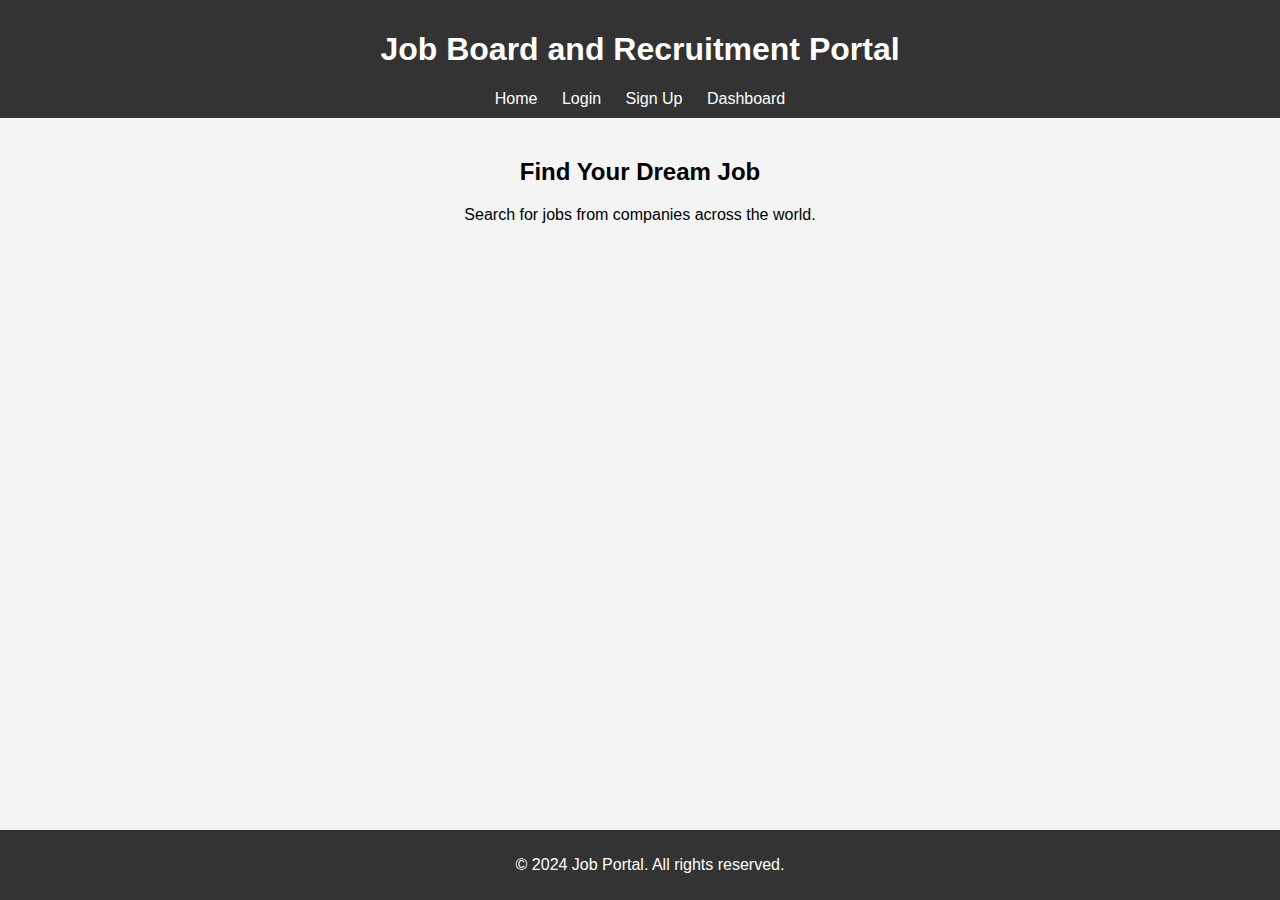
<file: index.html>
<!DOCTYPE html>
<html lang="en">
<head>
    <meta charset="UTF-8">
    <meta name="viewport" content="width=device-width, initial-scale=1.0">
    <title>Job Portal - Home</title>
    <link rel="stylesheet" href="styles.css">
</head>
<body>
    <header>
        <h1>Job Board and Recruitment Portal</h1>
        <nav>
            <a href="index.html">Home</a>
            <a href="login.html">Login</a>
            <a href="signup.html">Sign Up</a>
            <a href="dashboard.html">Dashboard</a>
        </nav>
    </header>
    <main>
        <h2>Find Your Dream Job</h2>
        <p>Search for jobs from companies across the world.</p>
    </main>
    <footer>
        <p>&copy; 2024 Job Portal. All rights reserved.</p>
    </footer>
</body>
</html>
</file>
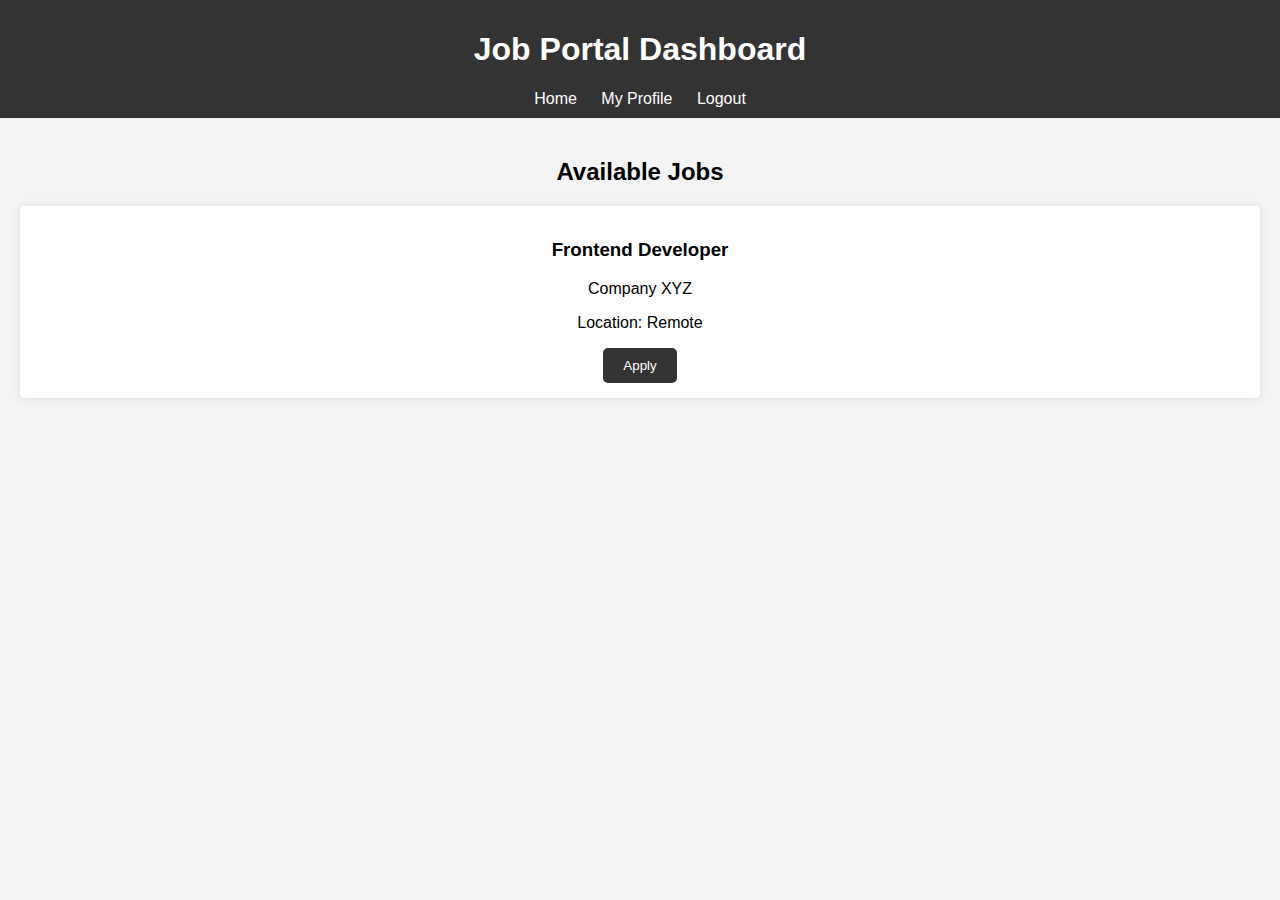
<file: dashboard.html>
<!DOCTYPE html>
<html lang="en">
<head>
    <meta charset="UTF-8">
    <meta name="viewport" content="width=device-width, initial-scale=1.0">
    <title>Dashboard - Job Portal</title>
    <link rel="stylesheet" href="styles.css">
</head>
<body>
    <header>
        <h1>Job Portal Dashboard</h1>
        <nav>
            <a href="index.html">Home</a>
            <a href="profile.html">My Profile</a>
            <a href="index.html">Logout</a>
        </nav>
    </header>
    <main>
        <h2>Available Jobs</h2>
        <div id="job-list">
            <!-- Jobs can be populated here dynamically using JavaScript -->
            <div class="job">
                <h3>Frontend Developer</h3>
                <p>Company XYZ</p>
                <p>Location: Remote</p>
                <button>Apply</button>
            </div>
        </div>
    </main>
</body>
</html>
</file>
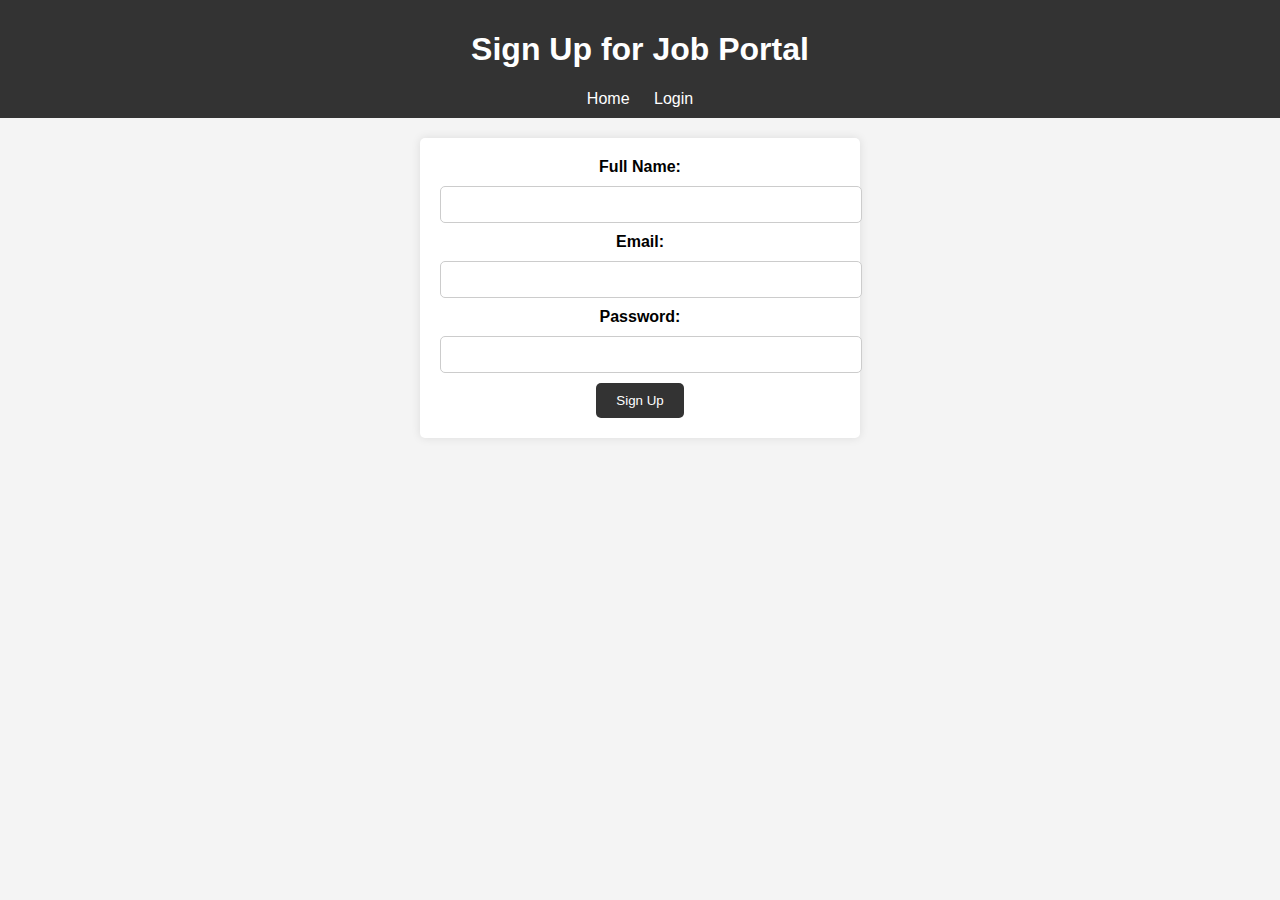
<file: login.html>
<!DOCTYPE html>
<html lang="en">
<head>
    <meta charset="UTF-8">
    <meta name="viewport" content="width=device-width, initial-scale=1.0">
    <title>Sign Up - Job Portal</title>
    <link rel="stylesheet" href="styles.css">
</head>
<body>
    <header>
        <h1>Sign Up for Job Portal</h1>
        <nav>
            <a href="index.html">Home</a>
            <a href="login.html">Login</a>
        </nav>
    </header>
    <main>
        <form action="dashboard.html" method="post">
            <label for="name">Full Name:</label>
            <input type="text" id="name" name="name" required>

            <label for="email">Email:</label>
            <input type="email" id="email" name="email" required>

            <label for="password">Password:</label>
            <input type="password" id="password" name="password" required>

            <button type="submit">Sign Up</button>
        </form>
    </main>
</body>
</html>
</file>
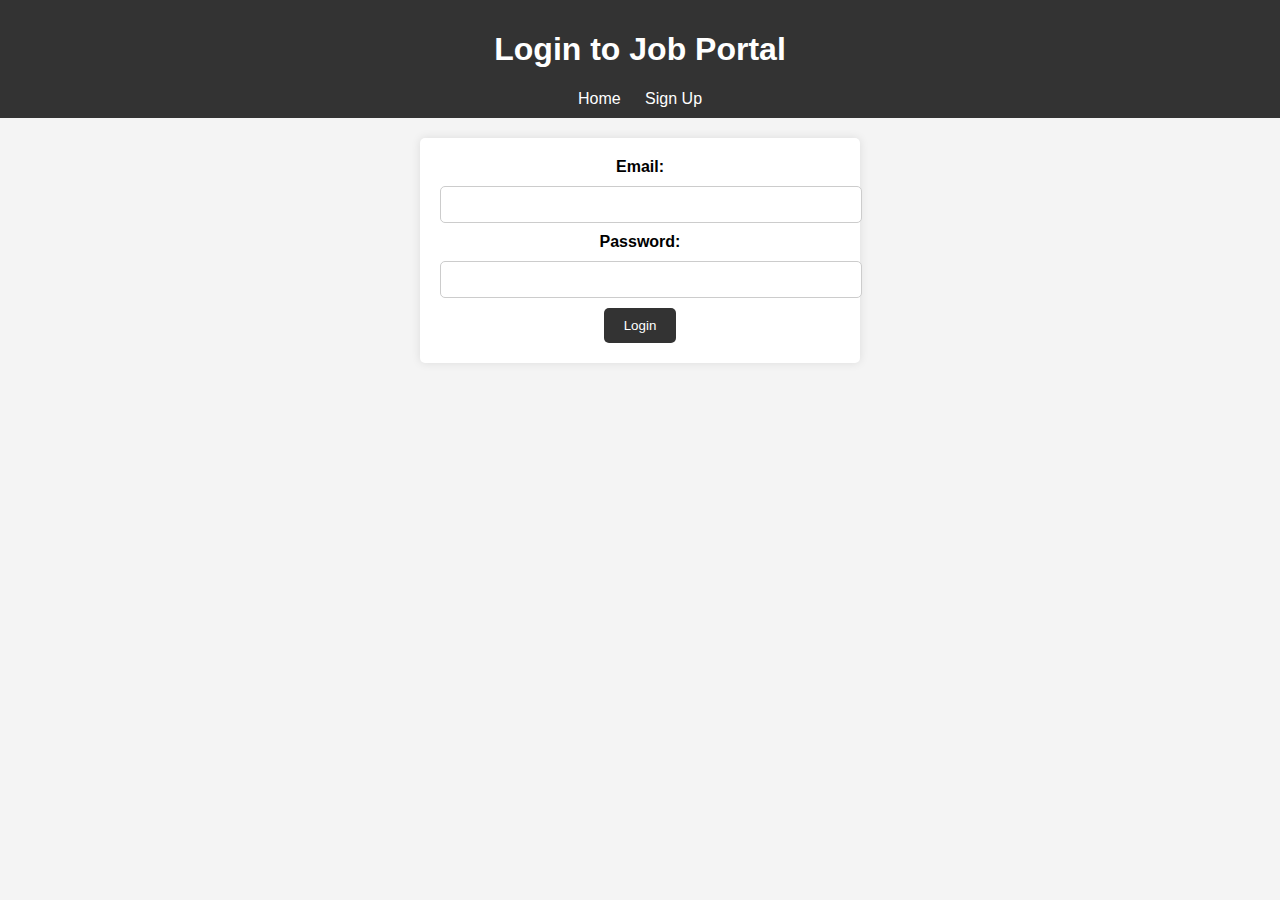
<file: signup.html>
<!DOCTYPE html>
<html lang="en">
<head>
    <meta charset="UTF-8">
    <meta name="viewport" content="width=device-width, initial-scale=1.0">
    <title>Login - Job Portal</title>
    <link rel="stylesheet" href="styles.css">
</head>
<body>
    <header>
        <h1>Login to Job Portal</h1>
        <nav>
            <a href="index.html">Home</a>
            <a href="signup.html">Sign Up</a>
        </nav>
    </header>
    <main>
        <form action="dashboard.html" method="post">
            <label for="email">Email:</label>
            <input type="email" id="email" name="email" required>
            
            <label for="password">Password:</label>
            <input type="password" id="password" name="password" required>

            <button type="submit">Login</button>
        </form>
    </main>
</body>
</html>
</file>
<file: styles.css>
body {
    font-family: Arial, sans-serif;
    margin: 0;
    padding: 0;
    background-color: #f4f4f4;
}

header {
    background-color: #333;
    color: white;
    padding: 10px 0;
    text-align: center;
}

nav a {
    margin: 0 10px;
    color: white;
    text-decoration: none;
}

main {
    padding: 20px;
    text-align: center;
}

form {
    margin: 0 auto;
    max-width: 400px;
    background-color: white;
    padding: 20px;
    border-radius: 5px;
    box-shadow: 0 0 10px rgba(0, 0, 0, 0.1);
}

label {
    display: block;
    margin-bottom: 10px;
    font-weight: bold;
}

input[type="text"], input[type="email"], input[type="password"] {
    width: 100%;
    padding: 10px;
    margin-bottom: 10px;
    border: 1px solid #ccc;
    border-radius: 5px;
}

button {
    background-color: #333;
    color: white;
    padding: 10px 20px;
    border: none;
    border-radius: 5px;
    cursor: pointer;
}

button:hover {
    background-color: #555;
}

.job {
    background-color: white;
    padding: 15px;
    margin-bottom: 10px;
    border-radius: 5px;
    box-shadow: 0 0 10px rgba(0, 0, 0, 0.1);
}

footer {
    background-color: #333;
    color: white;
    padding: 10px;
    text-align: center;
    position: absolute;
    width: 100%;
    bottom: 0;
}
</file>
